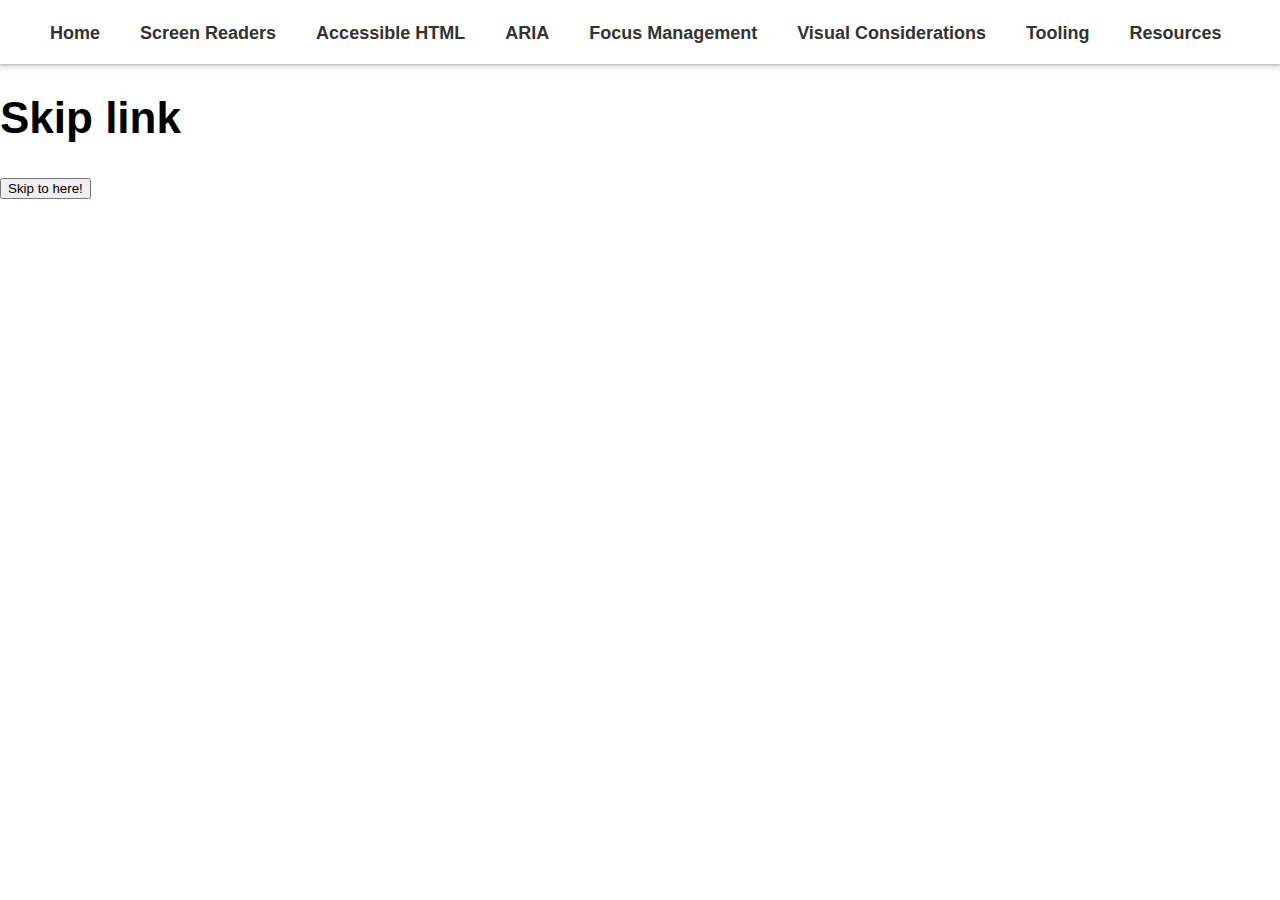
<file: skiplink/index.html>
<!DOCTYPE html>
<html lang="en">
  <head>
    <meta charset="UTF-8" />
    <meta http-equiv="X-UA-Compatible" content="IE=edge" />
    <meta name="viewport" content="width=device-width, initial-scale=1.0" />
    <title>Skip Link</title>
    <link rel="stylesheet" href="./styles.css" />
  </head>
  <body>

    <ul class="skip">
      <li><a class="hidden" href="#main">Skip to button</a></li>
    </ul>
    <header>
      <ul>
        <li><a href="#">Home</a></li>
        <li>
          <a href="#">Screen Readers</a>
        </li>
        <li>
          <a href="#">Accessible HTML</a>
        </li>
        <li>
          <a href="#">ARIA</a>
        </li>
        <li>
          <a href="#">Focus Management</a>
        </li>
        <li>
          <a href="#">Visual Considerations</a>
        </li>
        <li>
          <a href="#">Tooling</a>
        </li>
        <li>
          <a href="#">Resources</a>
        </li>
      </ul>
    </header>
    <div id="container">
      <h1>Skip link</h1>
      <button id="main">Skip to here!</button>
    </div>
  </body>
</html>
</file>
<file: skiplink/styles.css>
body {
  font-family: 'HelveticaNeue-Light', 'Helvetica Neue Light', 'Helvetica Neue',
    Helvetica, Arial, 'Lucida Grande', sans-serif;
  font-weight: 300;
  font-size: 22px;
  margin: 0;
}

header {
  box-shadow: 0 1px 2px 0 rgb(60 64 67 / 30%), 0 2px 6px 2px rgb(60 64 67 / 15%);
  height: 64px;
  line-height: 64px;
  top: 0;
  width: 100%;
}

header ul {
  list-style: none;
  margin: 0;
}

header ul li {
  float: left;
  margin-right: 20px;
  padding: 0 10px;
}

header ul li a {
  font-size: 18px;
  font-weight: bold;
  text-decoration: none;
  color: #333;
}

header ul li a:hover {
  border-bottom: 1px solid #333;
}

.skip {
  margin: 0;
  background-color: transparent;
  list-style-type: none;
}

.skip a{
  font-size: 18px;
  font-weight: bold;
  text-decoration: none;
  color: #333;
  position: absolute;
  top: -5rem;
  border-radius: 5px;
  background-color: bisque;
}

.skip a:focus {
  top: 0;
  outline: 3px solid;
}
</file>
